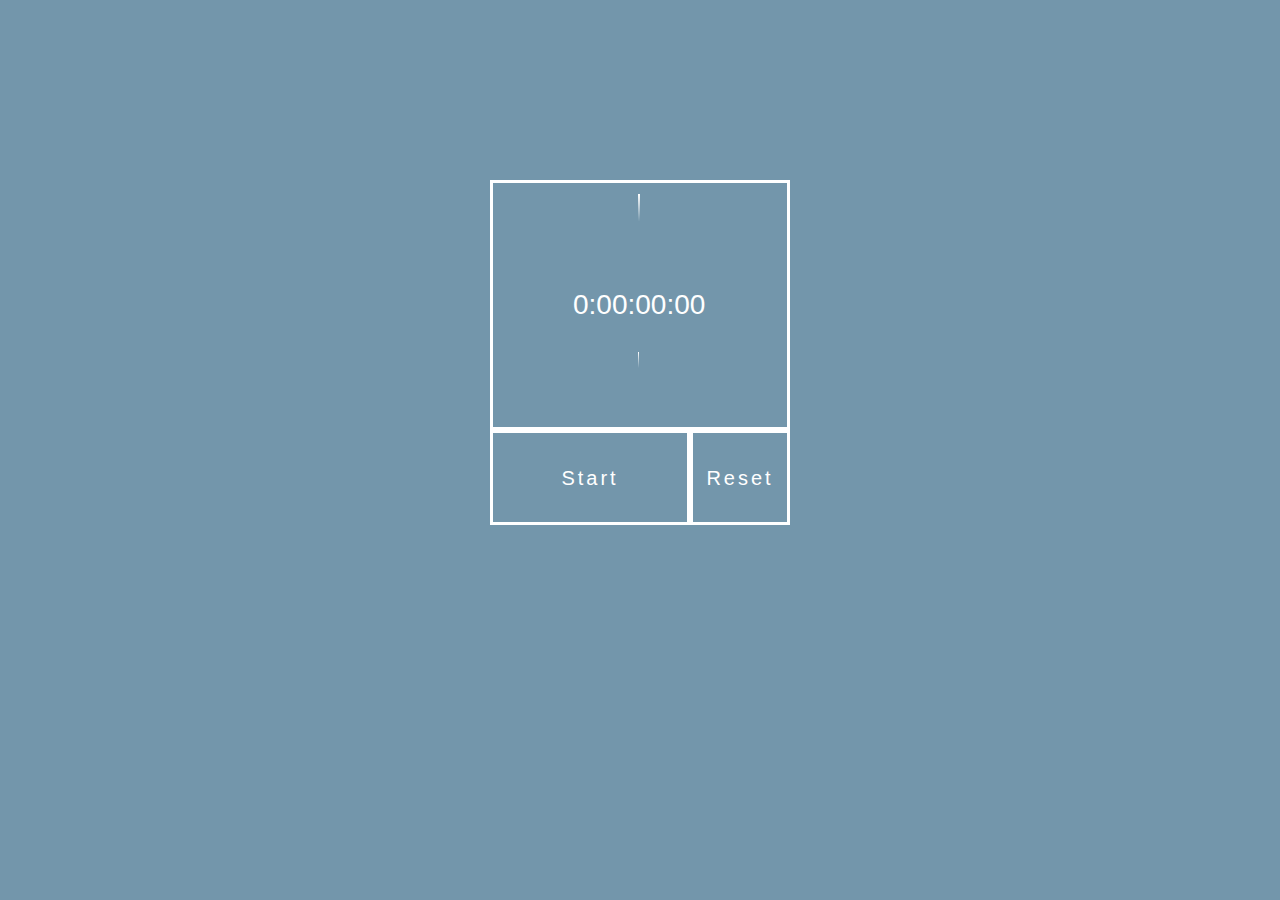
<file: index.html>
<!DOCTYPE html>
<html>
    <head>
        <meta charset="utf-8">
        <meta name="viewport" content="width=device-width, initial-scale=1">
        <title>Jack &amp; Elias' Stopwatch</title>
        <link href='https://fonts.googleapis.com/css?family=Roboto+Mono:100,300' rel='stylesheet' type='text/css'>
        <link rel="stylesheet" href="style.css">
    </head>
    <body>
        <div id="container">
            <div id="top">
                <div id="circle">
                    <div id="hand"></div>
                    <div id="decihand"></div>
                </div>

                <div id="display"></div>
            </div>
            <div id="bottom">
                <div id="start-pause">Start</div>
                <div id="reset">Reset</div>
            </div>
        </div>
        <script src="./lib/stopwatch.js"></script>
        <script src="./script.js"></script>
    </body>
</html>
</file>
<file: style.css>
* {
	margin: 0;
	padding: 0;
	border: 0;
	font-size: 100%;
	font: inherit;
	vertical-align: baseline;
	box-sizing: border-box;
}
/* HTML5 display-role reset for older browsers */
article, aside, details, figcaption, figure,
footer, header, hgroup, menu, nav, section {
	display: block;
}
body {
	line-height: 1;
}
ol, ul {
	list-style: none;
}
blockquote, q {
	quotes: none;
}
blockquote:before, blockquote:after,
q:before, q:after {
	content: '';
	content: none;
}
table {
	border-collapse: collapse;
	border-spacing: 0;
}

/*Background color*/

body {
    background-color: #7396AB;
	font-family: Quicksand, sans-serif;
	font-weight: 300;
	font-size: 28px;
	color: #fff;
	transition: background-color 0.5s ease-out;
}

#container {
	width: 300px;
	height: 350px;
	margin-left: auto;
	margin-right: auto;
	margin-top: 20vh;
	transition: background-color 0.5s ease-out;
}

#top {
	border: solid;
	width: 100%;
	height: 250px;
	display: table;
	transition: background-color 0.5s ease-out;
}

#display {
	margin-top: -124px;
    margin-left: 80px;
    position: absolute;
}

#circle {
	width: 220px;
	height: 220px;
	border-radius: 100%;
	margin-top: 12px;
	margin-left: auto;
	margin-right: auto;
	transition: background-color 0.5s ease-out;
}
.flash {
	background-color: #D3E9F5;
	/*background-color: #88ACC2;*/
}

#hand {
	position: relative;
    left: 108px;
    top: -1px;
    background-color: #fff;
    width: 2px;
    height: 110px;
    transform-origin: bottom center;
    transform: rotate(0deg);
    background: linear-gradient(0deg, rgba(255,255,255,0) 75%, rgba(255,255,255,1));
}

#decihand {
	position: relative;
	left: 108px;
	top: 47px;
	background-color: #fff;
	width: 1px;
	height: 20px;
	transform-origin: bottom center;
	transform: rotate(0deg);
	background: linear-gradient(0deg, rgba(255,255,255,0) 20%, rgba(255,255,255,1));
}



#bottom {
	height: 95px;
	display: table;
}

#start-pause, #reset {
	display: table-cell;
	border: solid;
	vertical-align: middle;
	text-align: center;
	font-size: 20px;
	letter-spacing: 3px;
}

#start-pause {
	width: 200px;
}

#reset {
	width: 100px;
}
</file>
